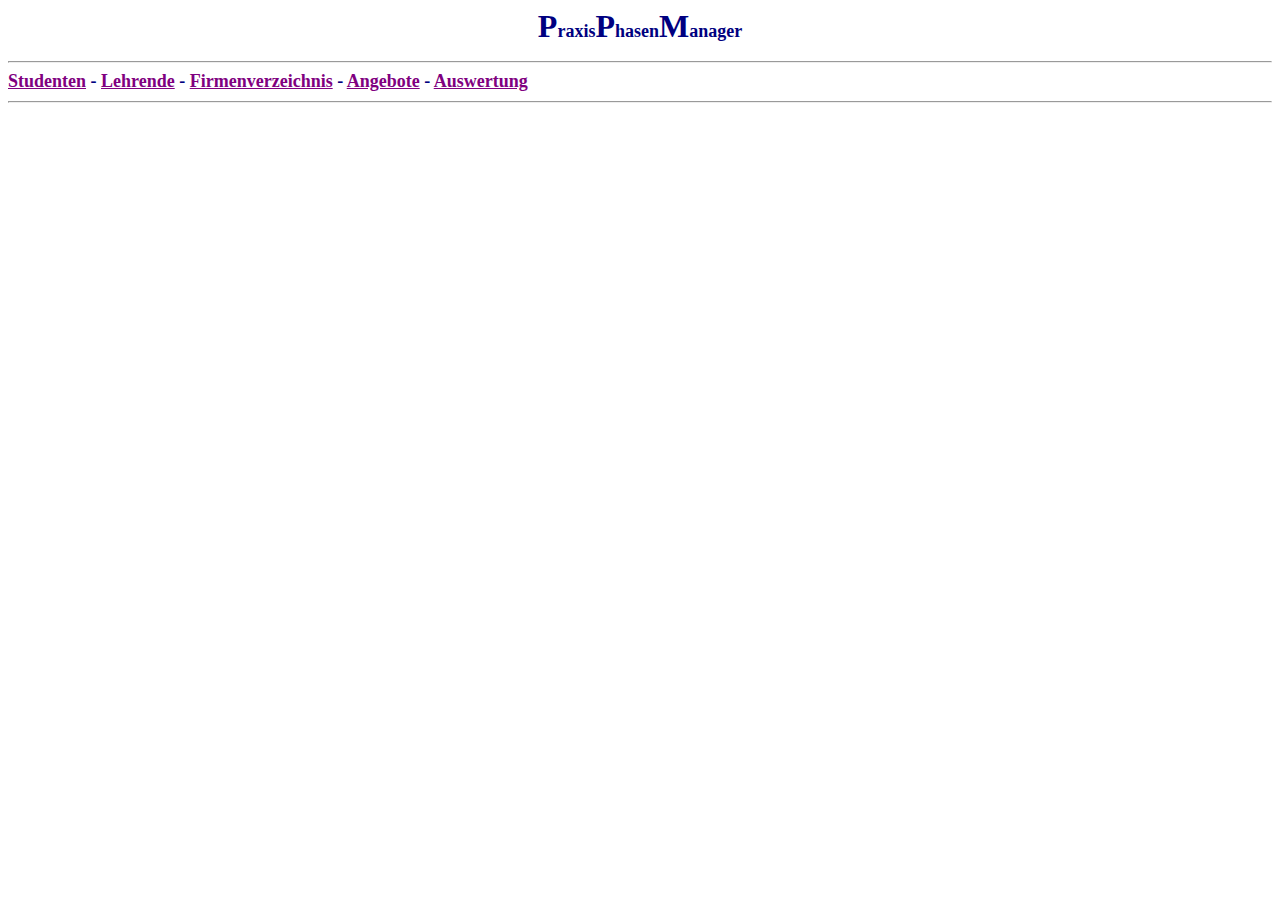
<file: static/index.html>
<!DOCTYPE HTML PUBLIC "-//W3C//DTD HTML 4.0 Transitional//EN">
<html>
    <head>
        <title>Praxisphasenmanager</title>
    </head>

    <body link="#800080" bgcolor="#ffffff" text="#000080" vlink="#ff0000"><b><font size="6">
        <p align="center">P</font><font size="4">raxis</font><font size="6">P</font><font size=4>hasen</font><font size="6">M</font><font size="4">anager
        <hr>
    		<!--<a href="/add">erfassen</a> <a href="/?listform=table">Liste</a>-->
            <a href="/list/student">Studenten</a> - <a href="/list/tutor">Lehrende</a> - <a href="/list/company">Firmenverzeichnis</a> - <a href="/list/offer">Angebote</a> - <a href="/evaluation">Auswertung</a>
        <hr>
    </body>
</html>
</file>
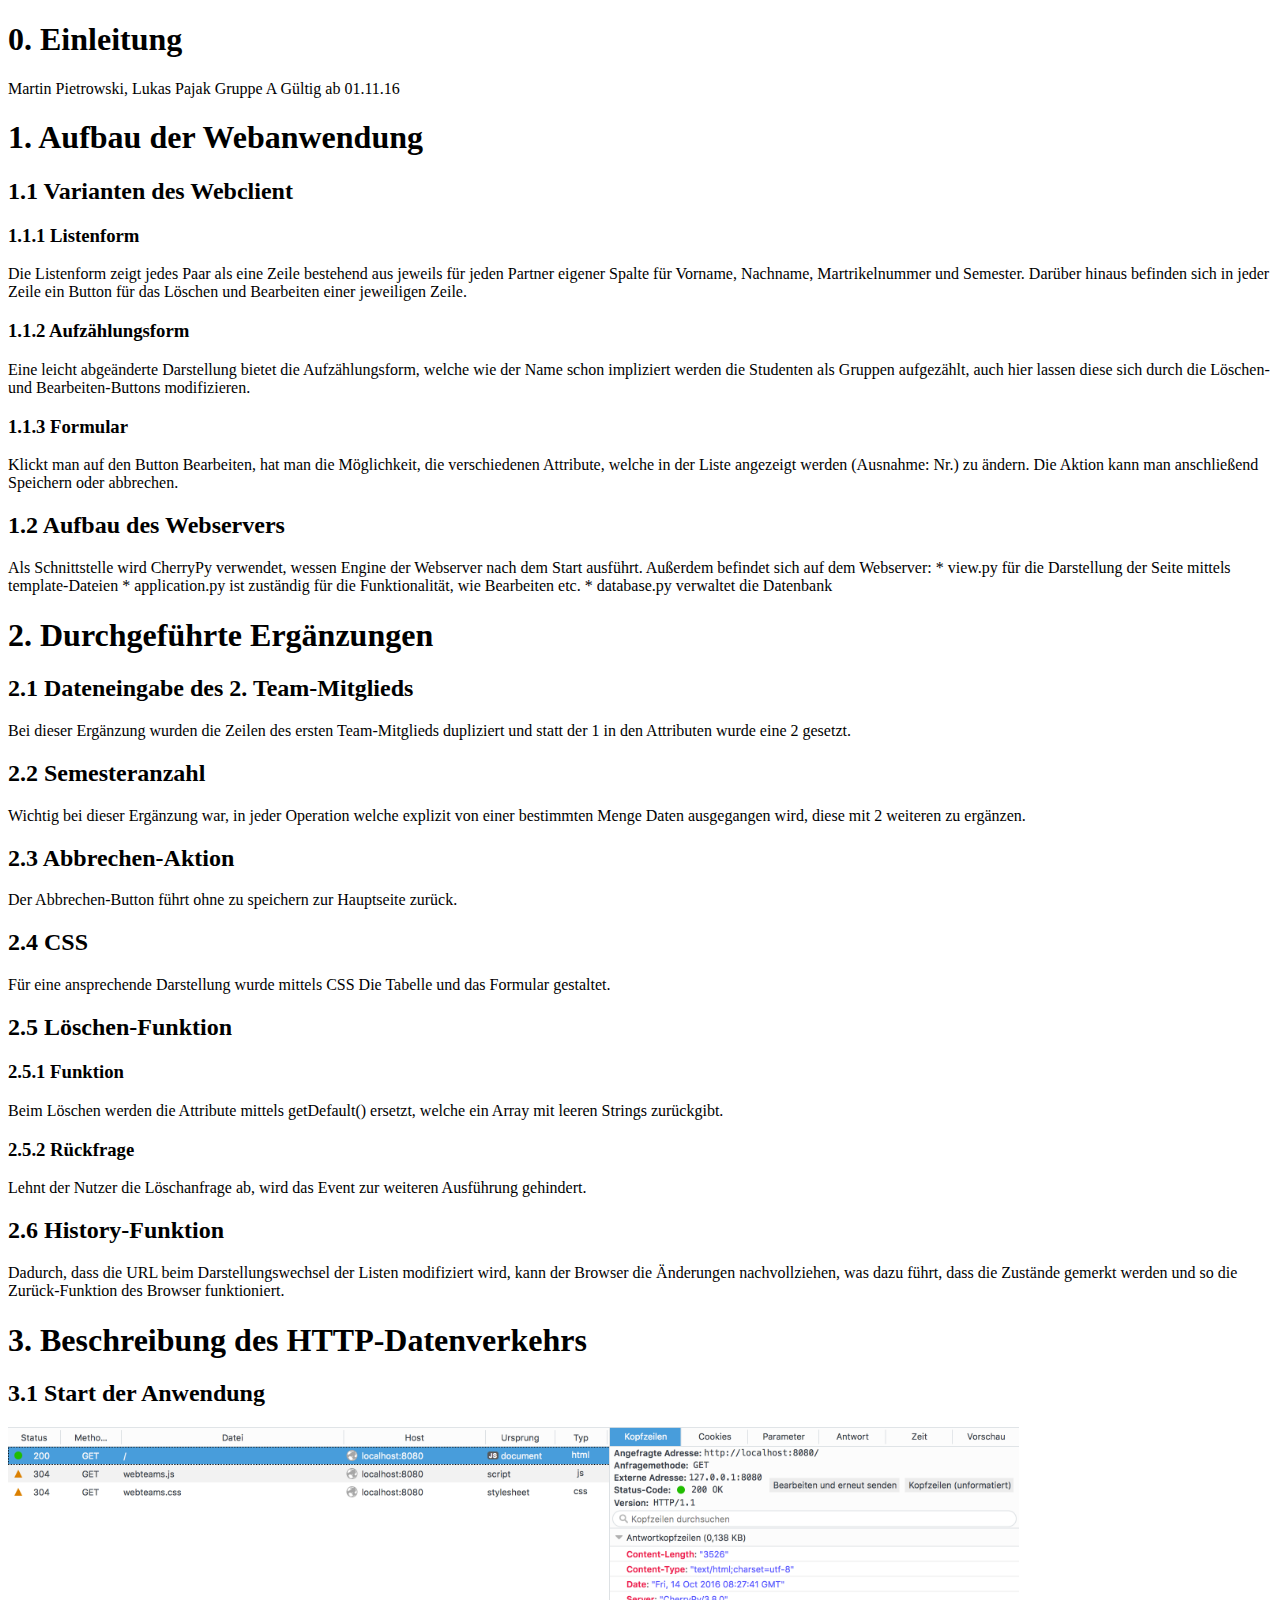
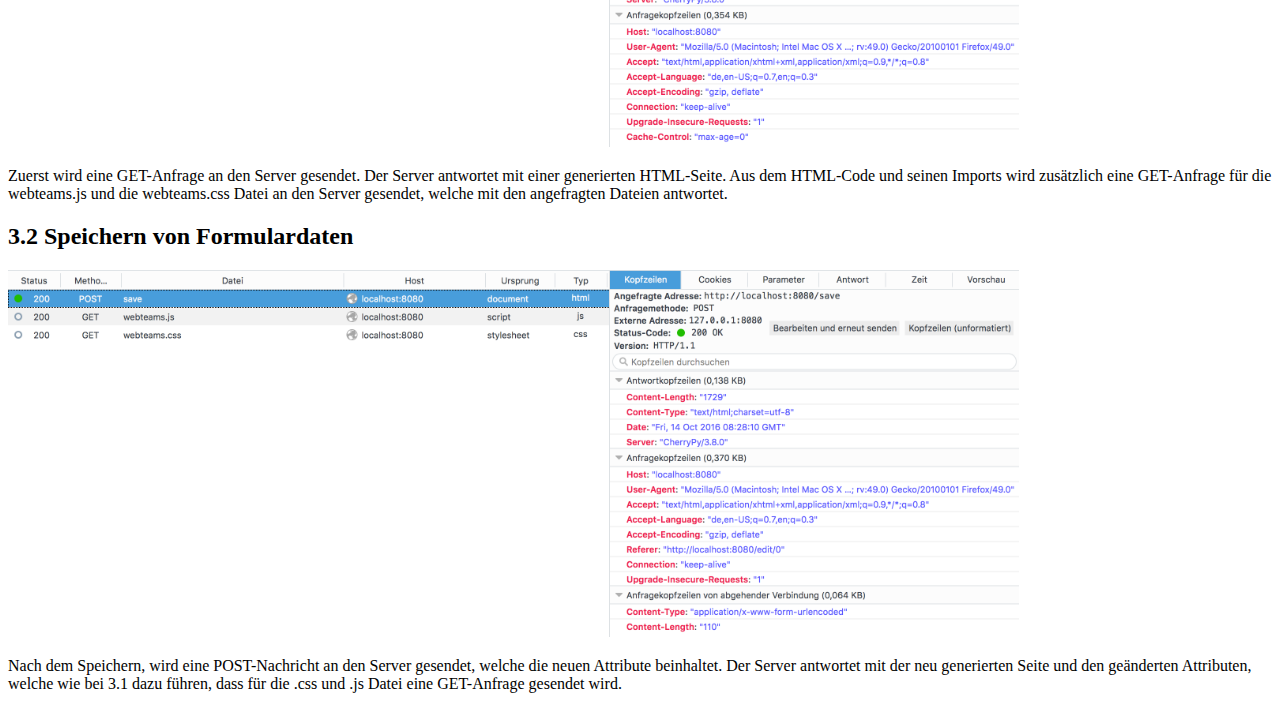
<file: doc/webteams.html>
<!DOCTYPE html>
<html>
<head>
  <meta charset="utf-8">
  <meta name="generator" content="pandoc">
  <meta name="viewport" content="width=device-width, initial-scale=1.0, user-scalable=yes">
  <title></title>
  <style type="text/css">code{white-space: pre;}</style>
  <!--[if lt IE 9]>
    <script src="//cdnjs.cloudflare.com/ajax/libs/html5shiv/3.7.3/html5shiv-printshiv.min.js"></script>
  <![endif]-->
</head>
<body>
<h1 id="einleitung">0. Einleitung</h1>
<p>Martin Pietrowski, Lukas Pajak Gruppe A Gültig ab 01.11.16</p>
<h1 id="aufbau-der-webanwendung">1. Aufbau der Webanwendung</h1>
<h2 id="varianten-des-webclient">1.1 Varianten des Webclient</h2>
<h3 id="listenform">1.1.1 Listenform</h3>
<p>Die Listenform zeigt jedes Paar als eine Zeile bestehend aus jeweils für jeden Partner eigener Spalte für Vorname, Nachname, Martrikelnummer und Semester. Darüber hinaus befinden sich in jeder Zeile ein Button für das Löschen und Bearbeiten einer jeweiligen Zeile.</p>
<h3 id="aufzählungsform">1.1.2 Aufzählungsform</h3>
<p>Eine leicht abgeänderte Darstellung bietet die Aufzählungsform, welche wie der Name schon impliziert werden die Studenten als Gruppen aufgezählt, auch hier lassen diese sich durch die Löschen- und Bearbeiten-Buttons modifizieren.</p>
<h3 id="formular">1.1.3 Formular</h3>
<p>Klickt man auf den Button Bearbeiten, hat man die Möglichkeit, die verschiedenen Attribute, welche in der Liste angezeigt werden (Ausnahme: Nr.) zu ändern. Die Aktion kann man anschließend Speichern oder abbrechen.</p>
<h2 id="aufbau-des-webservers">1.2 Aufbau des Webservers</h2>
<p>Als Schnittstelle wird CherryPy verwendet, wessen Engine der Webserver nach dem Start ausführt. Außerdem befindet sich auf dem Webserver: * view.py für die Darstellung der Seite mittels template-Dateien * application.py ist zuständig für die Funktionalität, wie Bearbeiten etc. * database.py verwaltet die Datenbank</p>
<h1 id="durchgeführte-ergänzungen">2. Durchgeführte Ergänzungen</h1>
<h2 id="dateneingabe-des-2.-team-mitglieds">2.1 Dateneingabe des 2. Team-Mitglieds</h2>
<p>Bei dieser Ergänzung wurden die Zeilen des ersten Team-Mitglieds dupliziert und statt der 1 in den Attributen wurde eine 2 gesetzt.</p>
<h2 id="semesteranzahl">2.2 Semesteranzahl</h2>
<p>Wichtig bei dieser Ergänzung war, in jeder Operation welche explizit von einer bestimmten Menge Daten ausgegangen wird, diese mit 2 weiteren zu ergänzen.</p>
<h2 id="abbrechen-aktion">2.3 Abbrechen-Aktion</h2>
<p>Der Abbrechen-Button führt ohne zu speichern zur Hauptseite zurück.</p>
<h2 id="css">2.4 CSS</h2>
<p>Für eine ansprechende Darstellung wurde mittels CSS Die Tabelle und das Formular gestaltet.</p>
<h2 id="löschen-funktion">2.5 Löschen-Funktion</h2>
<h3 id="funktion">2.5.1 Funktion</h3>
<p>Beim Löschen werden die Attribute mittels getDefault() ersetzt, welche ein Array mit leeren Strings zurückgibt.</p>
<h3 id="rückfrage">2.5.2 Rückfrage</h3>
<p>Lehnt der Nutzer die Löschanfrage ab, wird das Event zur weiteren Ausführung gehindert.</p>
<h2 id="history-funktion">2.6 History-Funktion</h2>
<p>Dadurch, dass die URL beim Darstellungswechsel der Listen modifiziert wird, kann der Browser die Änderungen nachvollziehen, was dazu führt, dass die Zustände gemerkt werden und so die Zurück-Funktion des Browser funktioniert.</p>
<h1 id="beschreibung-des-http-datenverkehrs">3. Beschreibung des HTTP-Datenverkehrs</h1>
<h2 id="start-der-anwendung">3.1 Start der Anwendung</h2>
<p><img src="start.png" alt="Start" width=80% position=center></p>
<p>Zuerst wird eine GET-Anfrage an den Server gesendet. Der Server antwortet mit einer generierten HTML-Seite. Aus dem HTML-Code und seinen Imports wird zusätzlich eine GET-Anfrage für die webteams.js und die webteams.css Datei an den Server gesendet, welche mit den angefragten Dateien antwortet.</p>
<h2 id="speichern-von-formulardaten">3.2 Speichern von Formulardaten</h2>
<p><img src="speichern.png" alt="Start" width=80% position=center></p>
<p>Nach dem Speichern, wird eine POST-Nachricht an den Server gesendet, welche die neuen Attribute beinhaltet. Der Server antwortet mit der neu generierten Seite und den geänderten Attributen, welche wie bei 3.1 dazu führen, dass für die .css und .js Datei eine GET-Anfrage gesendet wird.</p>
</body>
</html>
</file>
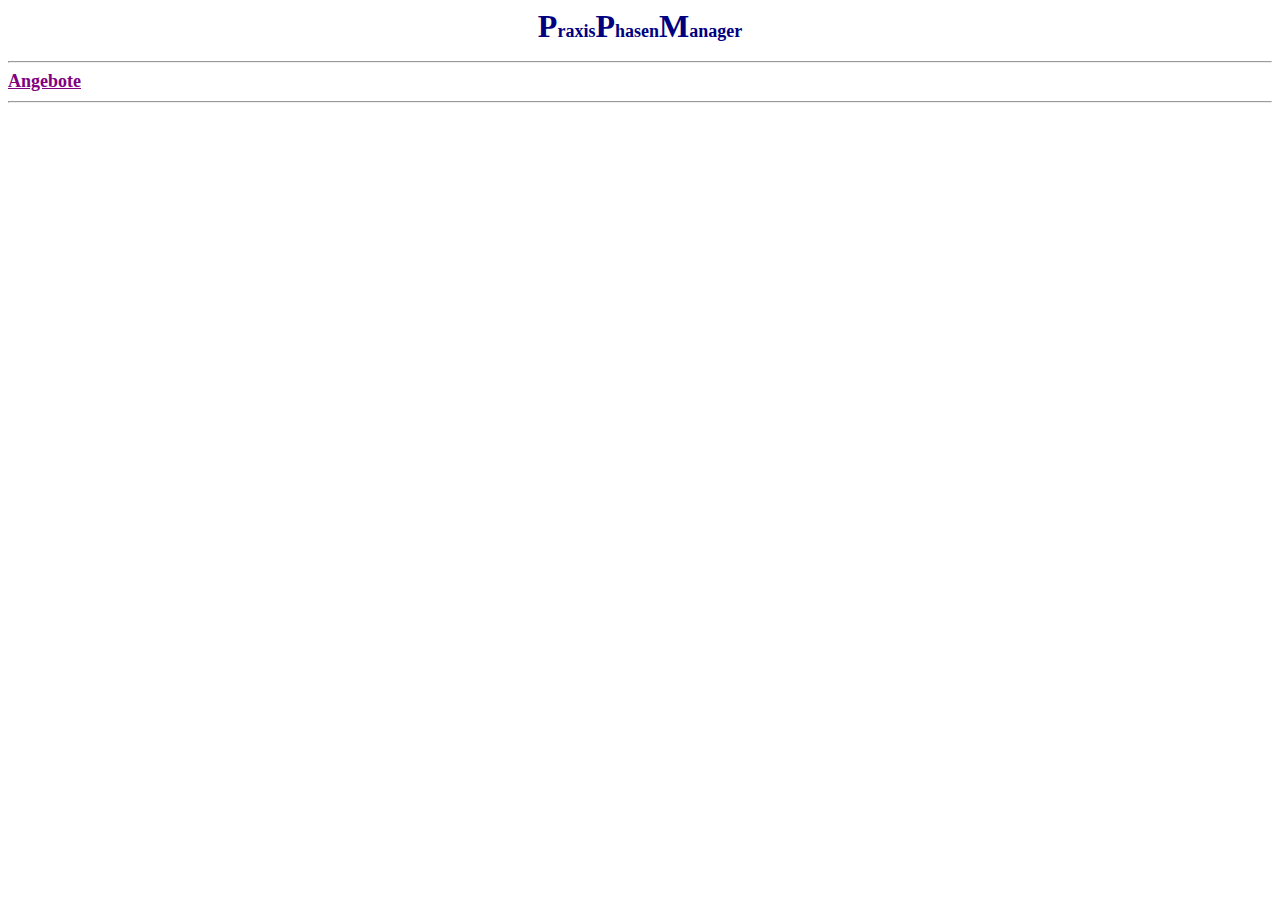
<file: static/index2.html>
<!DOCTYPE HTML PUBLIC "-//W3C//DTD HTML 4.0 Transitional//EN">
<html>
    <head>
        <title>Praxisphasenmanager</title>
    </head>
    <body link="#800080" bgcolor="#ffffff" text="#000080" vlink="#ff0000"><b><font size="6">
        <p align="center">P</font><font size="4">raxis</font><font size="6">P</font><font size="4">hasen</font><font size="6">M</font><font size="4">anager
        
        <hr>
        			<!--<a href="/add">erfassen</a> <a href="/?listform=table">Liste</a>-->
                    <a href="/studentofferslist">Angebote</a>

        <hr>
    </body>
</html>
</file>
